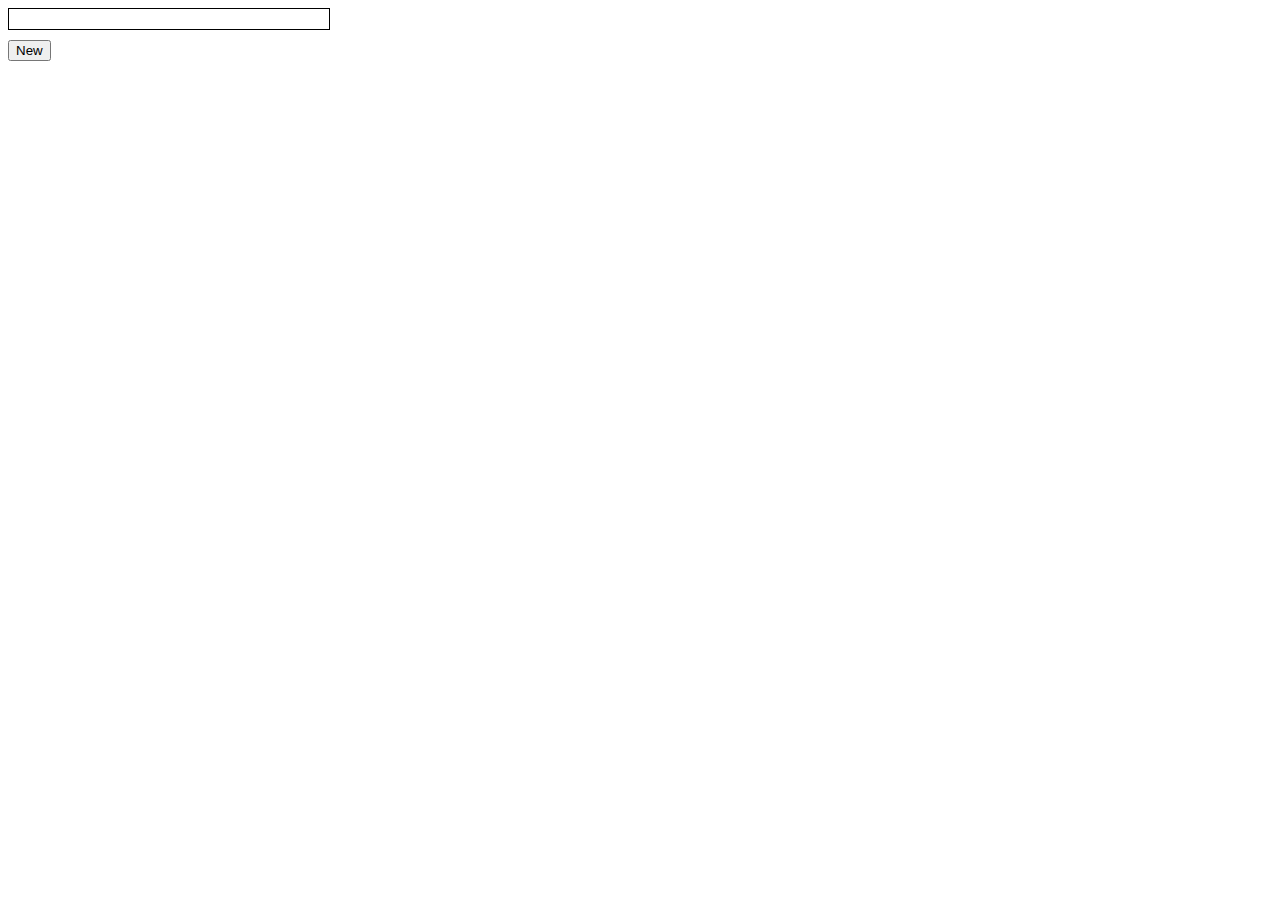
<file: cell03/ex03/index.html>
<!DOCTYPE html>
<html lang="en">
<head>
    <meta charset="UTF-8">
    <title>Mini Task Manager</title>
    <style>
        #ft_list {
            width: 300px;
            margin-bottom: 10px;
            border: 1px solid #000;
            padding: 10px;
        }
        #ft_list div {
            padding: 5px;
            margin: 5px 0;
            background-color: #f0f0f0;
            cursor: pointer;
        }
    </style>
</head>
<body>
    <div id="ft_list"></div>
    <button id="new">New</button>

    <script src="todo.js"></script>
</body>
</html>
</file>
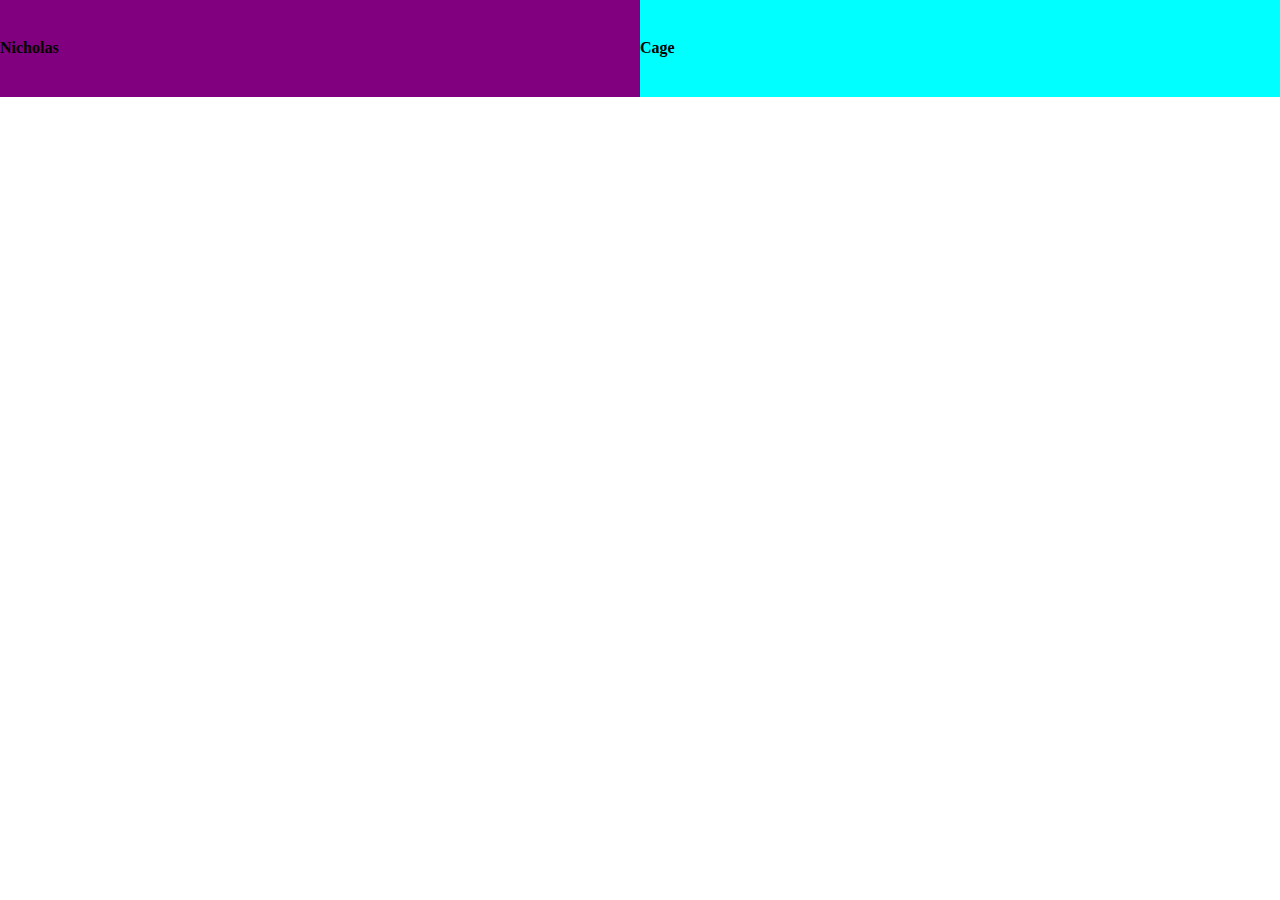
<file: cell01/ex05/tab.html>
<!DOCTYPE html>
<html lang="en">
<head>
    <meta charset="UTF-8">
    <meta name="viewport" content="width=device-width, initial-scale=1.0">
    <title>ex05</title>
</head>
<body margin="0" marginwidth="0" marginheight="0">
    <table width="100%" border="0" cellspacing="0" cellpadding="0">
        <tr>
            <td bgcolor="purple" width="50%">
                <br>
                <h4>Nicholas</h4>
                <br>
            </td>
            <td bgcolor="cyan" width="50%">
                <br>
                <h4>Cage</h4>
                <br>
            </td>
        </tr>
    </table>
</body>
</html>
</file>
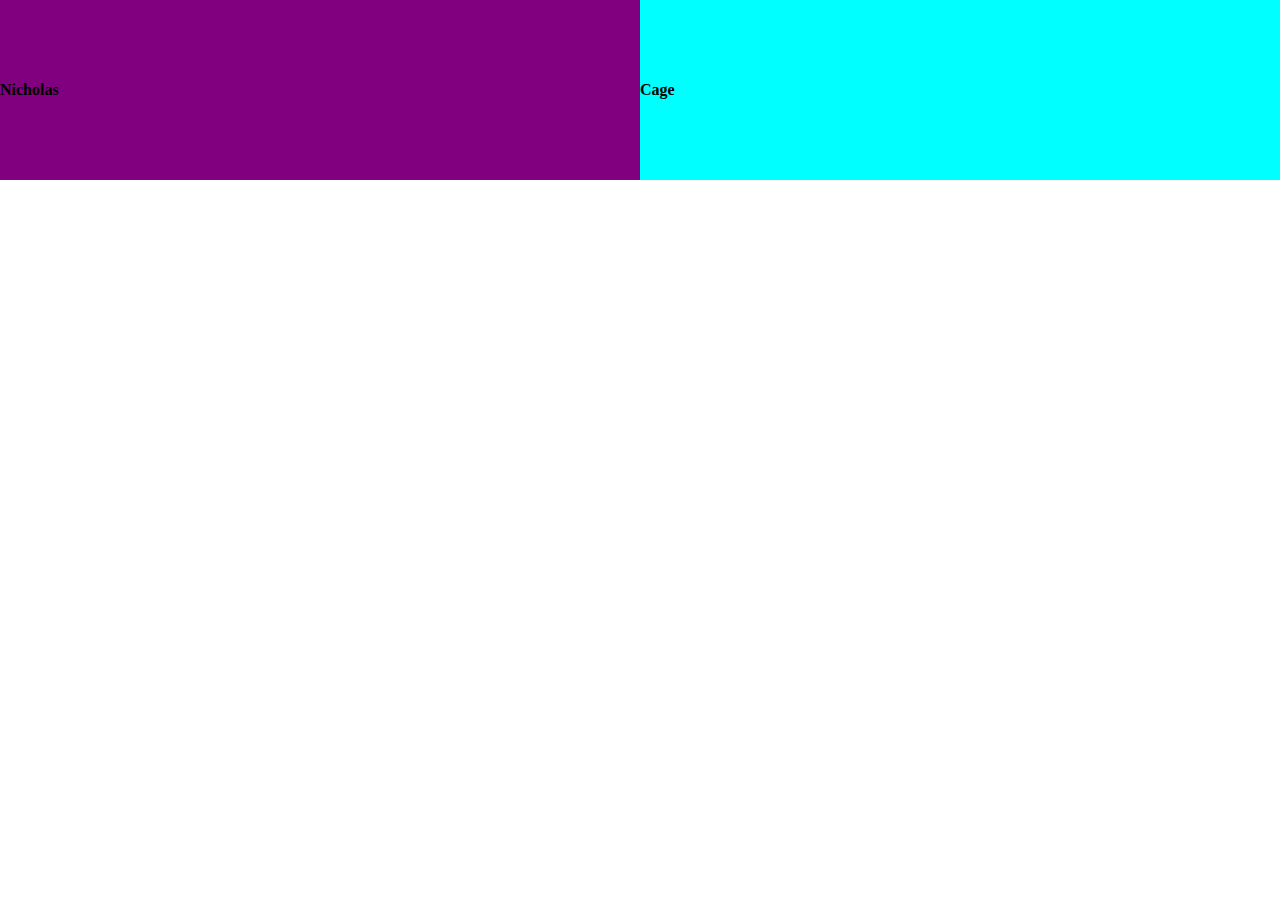
<file: cell01/ex06/responsive.html>
<!DOCTYPE html>
<html lang="en" style="height:100%;">
<head>
    <meta charset="UTF-8">
    <meta name="viewport" content="width=device-width, initial-scale=1.0">
    <title>ex06</title>
</head>
<body style="height:100%" margin="0" marginwidth="0" marginheight="0">
    <table width="100%" height="20%"
           border="0" cellspacing="0" cellpadding="0">
        <tr>
            <td bgcolor="purple" width="50%" valign="middle">
                <h4>Nicholas</h4>
            </td>
            <td bgcolor="cyan" width="50%" valign="middle">
                <h4>Cage</h4>
            </td>
        </tr>
    </table>
</body>
</html>
</file>
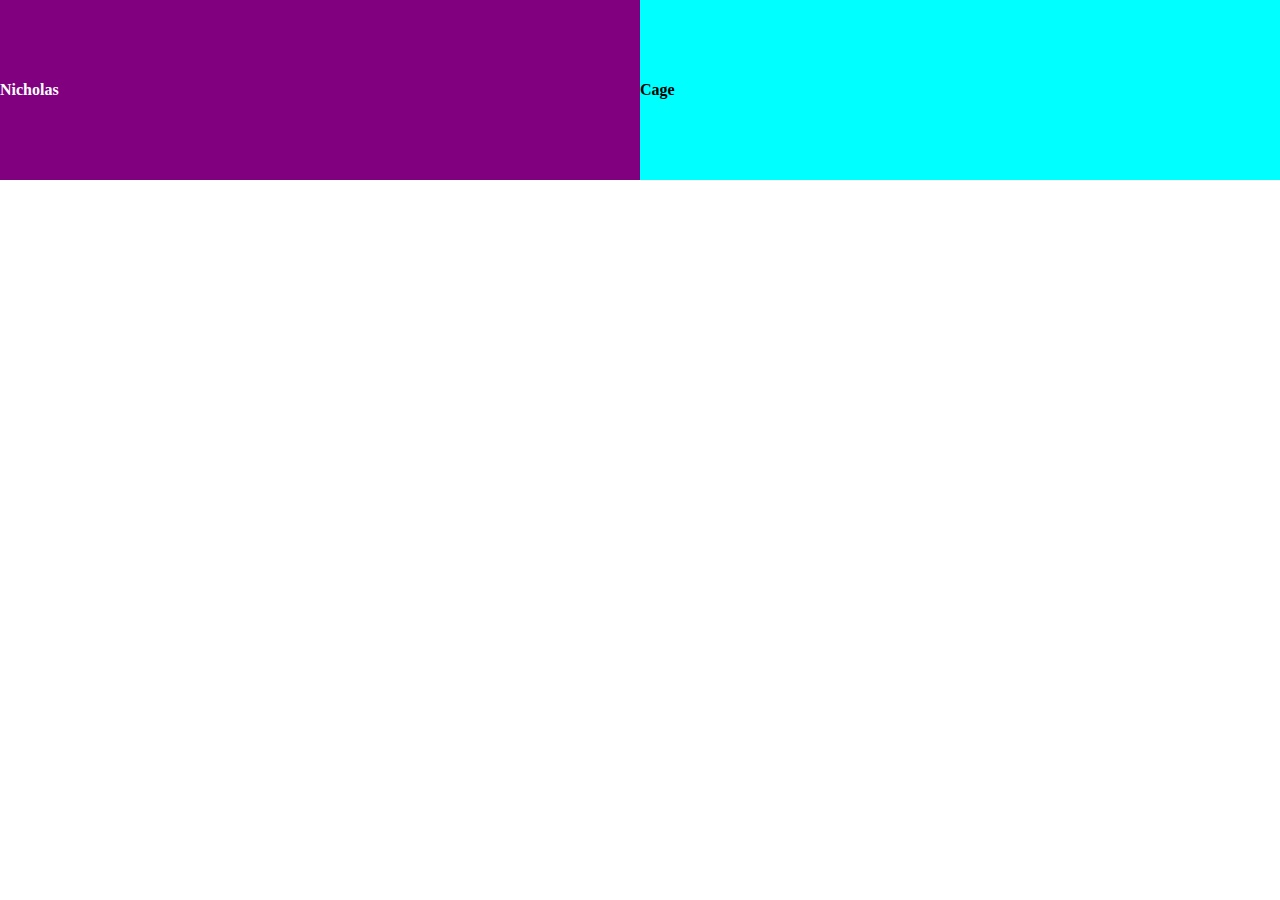
<file: cell02/ex00/responsive.html>
<!DOCTYPE html>
<html lang="en">
<head>
    <meta charset="UTF-8">
    <meta name="viewport" content="width=device-width, initial-scale=1.0">
    <link rel="stylesheet" href="responsive.css">
    <title>ex06</title>
</head>
<body>
    <div class="container">
        <div class="box purple">
            <h4>Nicholas</h4>
        </div>
        <div class="box cyan">
            <h4>Cage</h4>
        </div>
    </div>
</body>
</html>
</file>
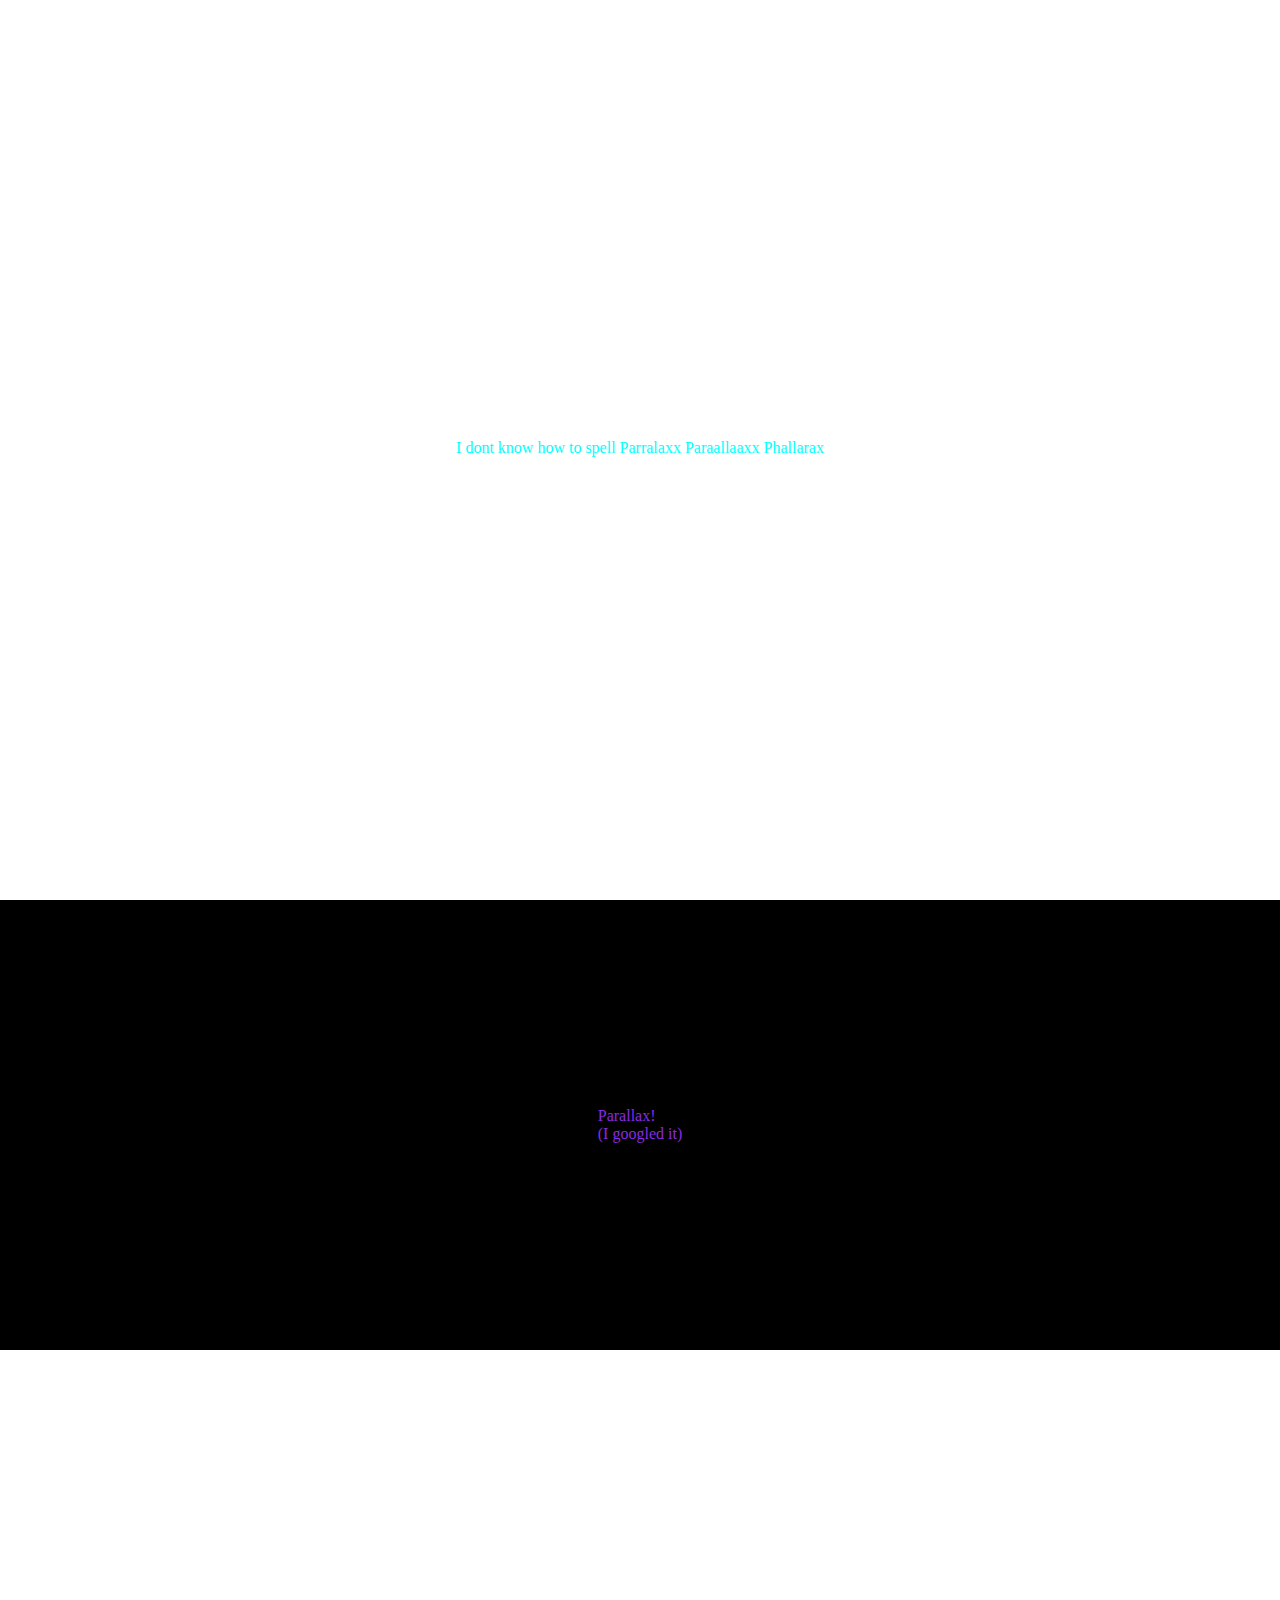
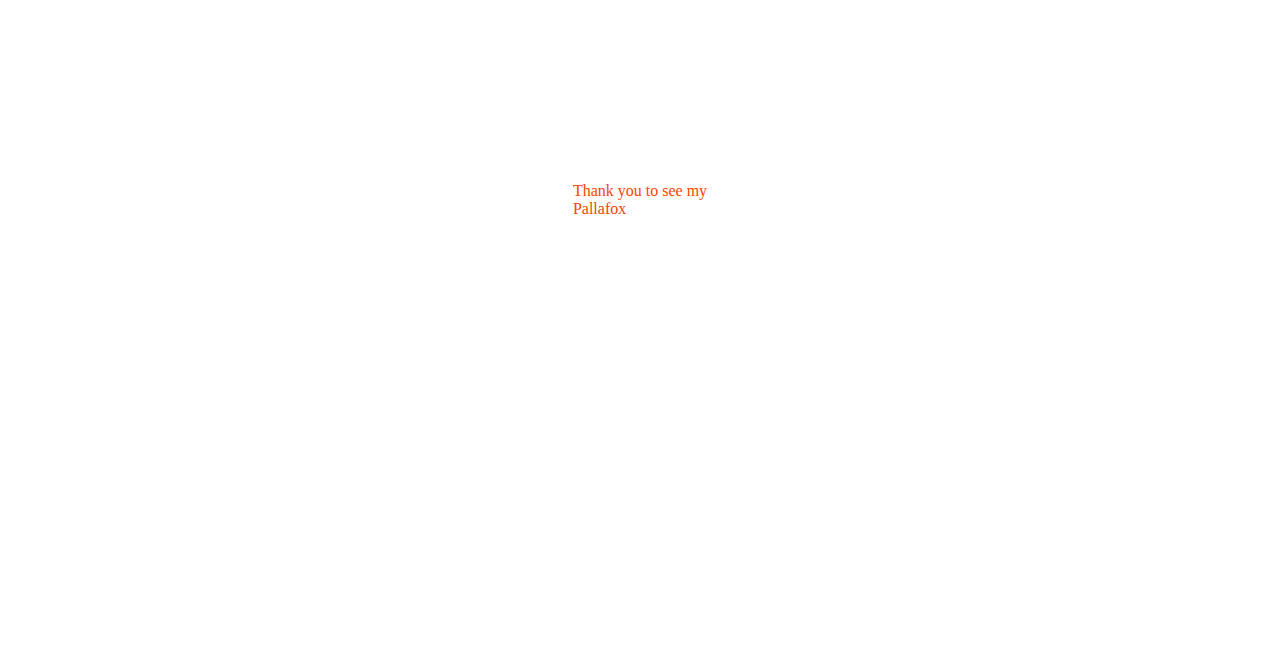
<file: cell02/ex02/parallax.html>
<!DOCTYPE html>
<html lang="en">
<head>
    <meta charset="UTF-8">
    <meta name="viewport" content="width=device-width, initial-scale=1.0">
    <link rel="stylesheet" href="parallax.css">
    <title>Document</title>
</head>
<body>
    <div class="first">
         <p>
            I dont know how to spell Parralaxx
            Paraallaaxx
            Phallarax
        </p>
    </div>
    <div class="second">
        <p>Parallax! <br>
            (I googled it) </p>
    </div>
    <div class="third">
        <p>
            Thank you to see my <br>
            Pallafox
        </p>
    </div>
</body>
</html>
</file>
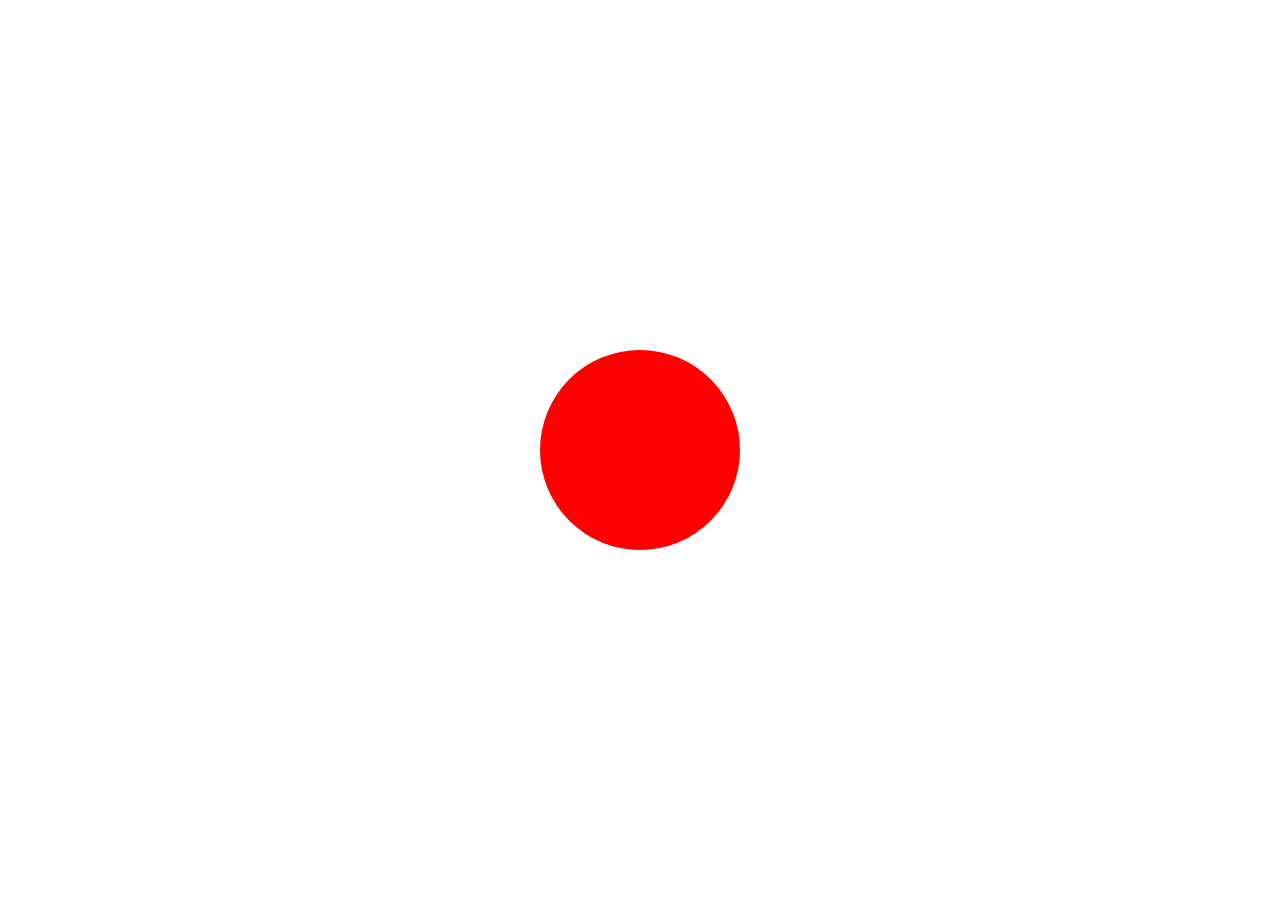
<file: cell03/ex01/ballon.html>
<!DOCTYPE html>
<html lang="en">

<head>
    <meta charset="UTF-8">
    <meta name="viewport" content="width=device-width, initial-scale=1.0">
    <title>Document</title>
    <style>
        body,
        html {
            width: 100%;
            height: 100%;
            margin: 0;
        }

        body {
            display: flex;
            justify-content: center;
            align-items: center;
        }

        .ballon {
            background-color: red;
            width: 200px;
            height: 200px;
            border-radius: 200px;
        }
    </style>
</head>

<body>
    <div class="ballon" id="ball">

    </div>
    <script>
        const ball = document.getElementById('ball');
        ball.style.backgroundColor = "red";

        ball.addEventListener('click', () => {
            const currentwidth = ball.offsetWidth;
            const currentheight = ball.offsetHeight;
            if (currentwidth == 420) {
                ball.style.width = 200 + "px";
                ball.style.height = 200 + "px";

            }
            else {
                ball.style.width = currentwidth + 10 + "px";
                ball.style.height = currentheight + 10 + "px";
            }
            if (ball.style.backgroundColor == "red")
                ball.style.backgroundColor = "green";
            else if (ball.style.backgroundColor == "green")
                ball.style.backgroundColor = "blue";
            else
                ball.style.backgroundColor = "red";
        });
        ball.addEventListener('mouseleave', () => {
            const currentwidth = ball.offsetWidth;
            const currentheight = ball.offsetHeight;
            if (currentwidth > 200) {
                ball.style.width = currentwidth - 5 + "px";
                ball.style.height = currentheight - 5 + "px";
                if (ball.style.backgroundColor == "blue")
                    ball.style.backgroundColor = "green";
                else if (ball.style.backgroundColor == "green")
                    ball.style.backgroundColor = "red";
                else
                    ball.style.backgroundColor = "blue";
            }
        });
    </script>
</body>

</html>
</file>
<file: cell02/ex00/responsive.css>
body {
    margin: 0;
}
.container {
    display: flex;
    width: 100%;
    height: 20vh;
}

.box {
    flex: 1;
    display: flex;
    align-items: center;
}

.purple {
    background-color: purple;
    color: white;
}

.cyan {
    background-color: cyan;
    color: black;
}

@media (max-width: 600px) {
    .container {
        flex-direction: column;
        height: auto;
    }
}
</file>
<file: cell02/ex02/parallax.css>
html, body {
    margin: 0;
    padding: 0;
}

.first {
    min-height: 100vh;
    background-image: url("https://imgix.ranker.com/user_node_img/50063/1001245650/original/he-once-took-mushrooms-with-his-cat-photo-u1?auto=format&q=60&fit=crop&fm=pjpg&dpr=2&w=500");
    background-attachment: fixed;
    background-position: center;
    background-repeat: no-repeat;
    background-size: cover;

    display: flex;
    justify-content: center;
    align-items: center;
}

.first p {
    text-align: center;
    color: aqua;
    transform: translateY(-10%);
}

.second {
    min-height: 50vh;
    background-color: black;

    display: flex;
    justify-content: center;
    align-items: center;
}

.second p {
    color: blueviolet;
    margin: 0;
}

.third
{
    min-height: 100vh;
    background-image: url("https://wl-brightside.cf.tsp.li/resize/728x/webp/a2d/aaa/4479cc5ddd969d9dfbeb73bc6e.jpg.webp");
    background-attachment: fixed;
    background-position: center;
    background-repeat: no-repeat;
    background-size: cover;

    display: flex;
    justify-content: center;
    align-items: center;
}

.third p 
{
    color: orangered;
}
</file>
